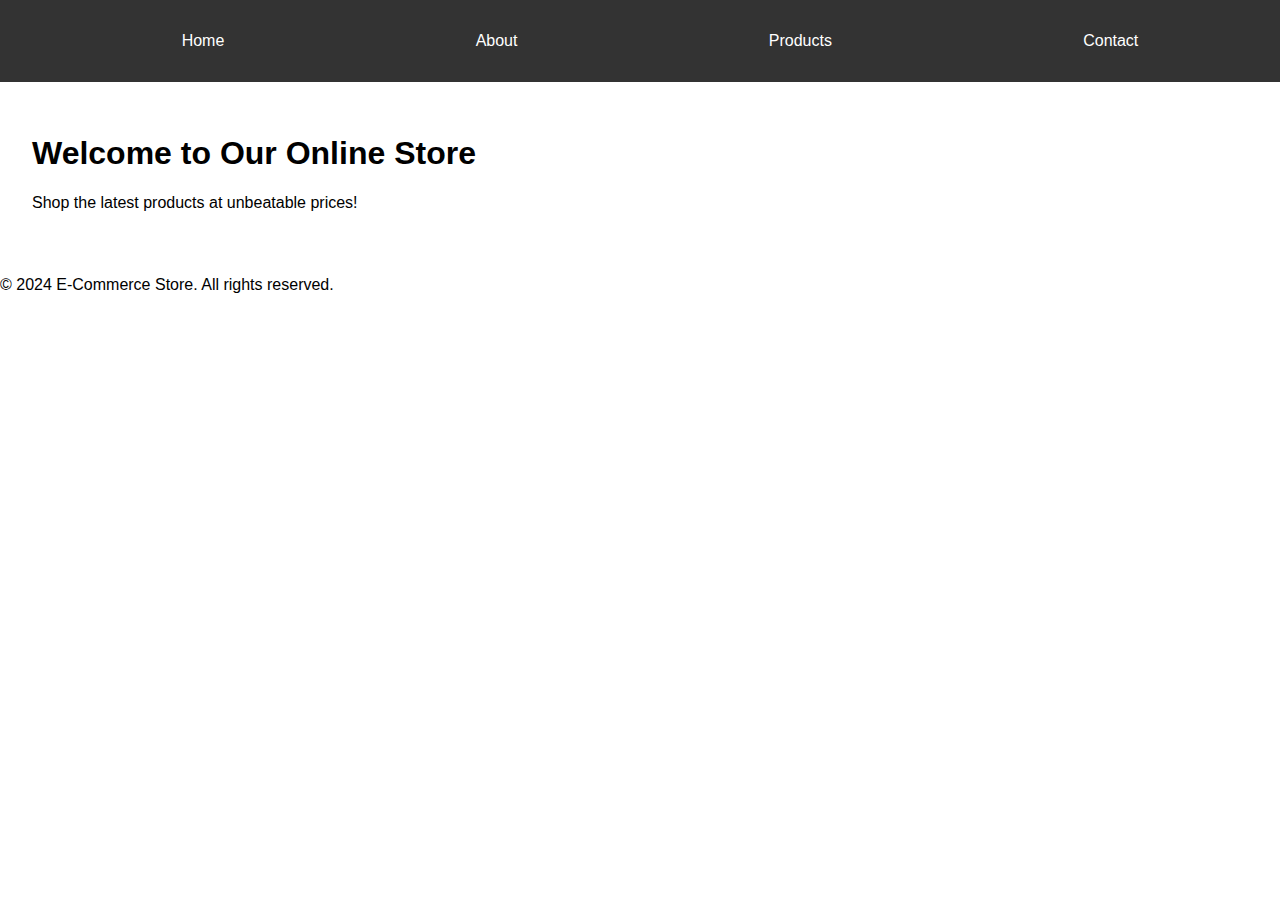
<file: index.html>
<!DOCTYPE html>
<html lang="en">
<head>
    <meta charset="UTF-8">
    <meta name="viewport" content="width=device-width, initial-scale=1.0">
    <title>E-Commerce Store</title>
    <link rel="stylesheet" href="styles-ecommerce.css">
</head>
<body>
    <header>
        <nav>
            <ul>
                <li><a href="index.html">Home</a></li>
                <li><a href="about.html">About</a></li>
                <li><a href="products.html">Products</a></li>
                <li><a href="contact.html">Contact</a></li>
            </ul>
        </nav>
    </header>
    <main>
        <section class="hero">
            <h1>Welcome to Our Online Store</h1>
            <p>Shop the latest products at unbeatable prices!</p>
        </section>
    </main>
    <footer>
        <p>&copy; 2024 E-Commerce Store. All rights reserved.</p>
    </footer>
</body>
</html>
</file>
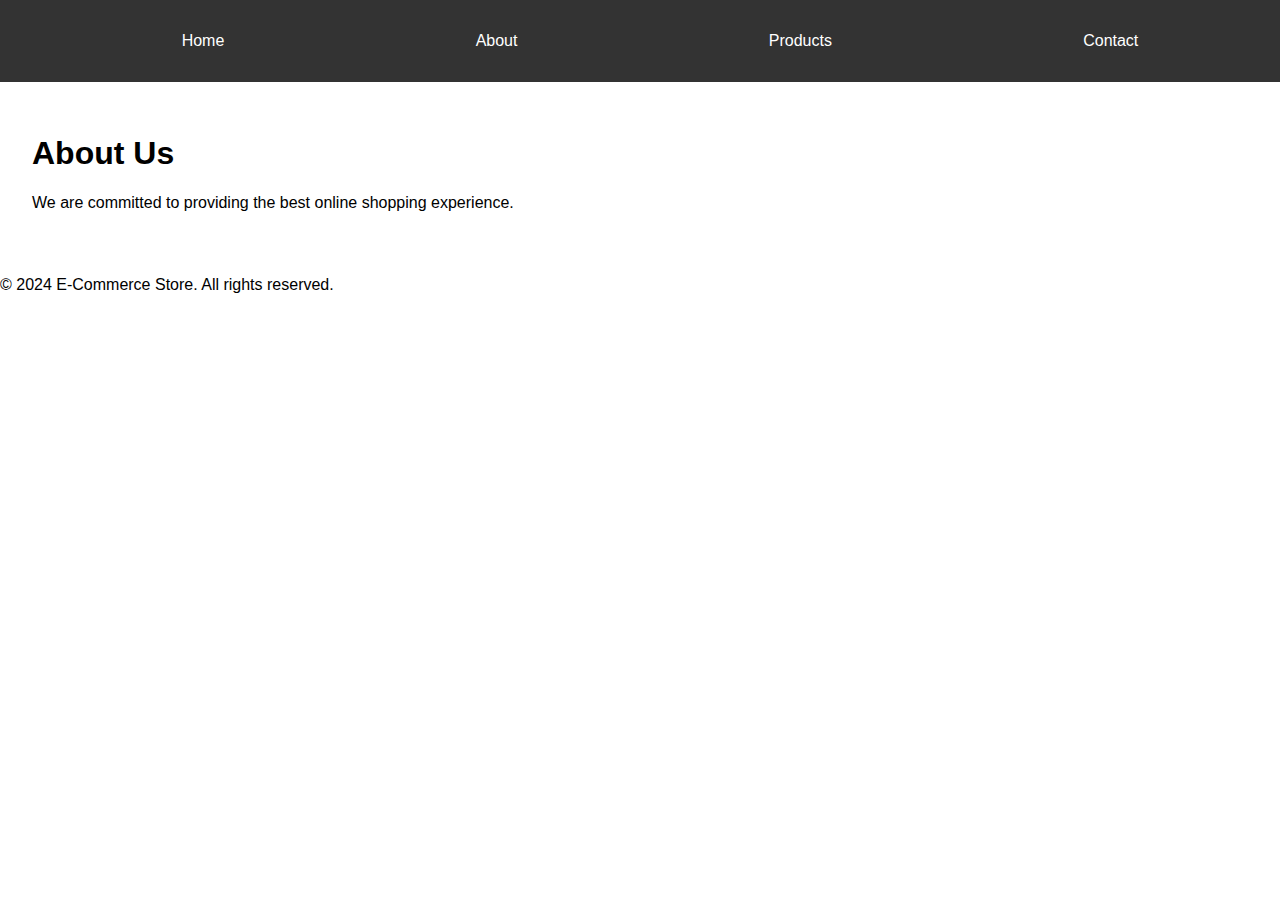
<file: about.html>
<!DOCTYPE html>
<html lang="en">
<head>
    <meta charset="UTF-8">
    <meta name="viewport" content="width=device-width, initial-scale=1.0">
    <title>About Us - E-Commerce Store</title>
    <link rel="stylesheet" href="styles-ecommerce.css">
</head>
<body>
    <header>
        <nav>
            <ul>
                <li><a href="index.html">Home</a></li>
                <li><a href="about.html">About</a></li>
                <li><a href="products.html">Products</a></li>
                <li><a href="contact.html">Contact</a></li>
            </ul>
        </nav>
    </header>
    <main>
        <section class="about">
            <h1>About Us</h1>
            <p>We are committed to providing the best online shopping experience.</p>
        </section>
    </main>
    <footer>
        <p>&copy; 2024 E-Commerce Store. All rights reserved.</p>
    </footer>
</body>
</html>
</file>
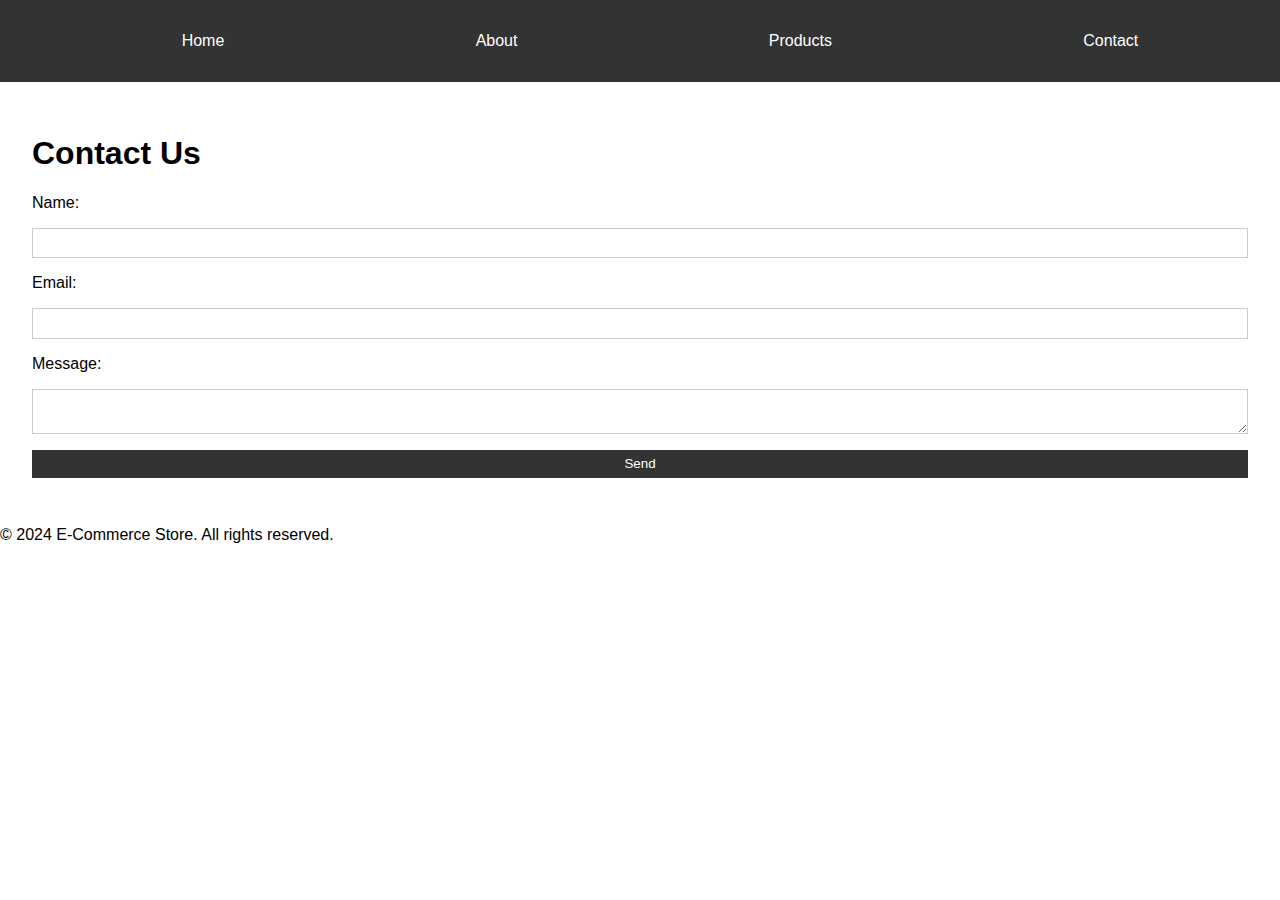
<file: contact.html>
<!DOCTYPE html>
<html lang="en">
<head>
    <meta charset="UTF-8">
    <meta name="viewport" content="width=device-width, initial-scale=1.0">
    <title>Contact Us - E-Commerce Store</title>
    <link rel="stylesheet" href="styles-ecommerce.css">
</head>
<body>
    <header>
        <nav>
            <ul>
                <li><a href="index.html">Home</a></li>
                <li><a href="about.html">About</a></li>
                <li><a href="products.html">Products</a></li>
                <li><a href="contact.html">Contact</a></li>
            </ul>
        </nav>
    </header>
    <main>
        <section class="contact">
            <h1>Contact Us</h1>
            <form>
                <label for="name">Name:</label>
                <input type="text" id="name" name="name">
                <label for="email">Email:</label>
                <input type="email" id="email" name="email">
                <label for="message">Message:</label>
                <textarea id="message" name="message"></textarea>
                <button type="submit">Send</button>
            </form>
        </section>
    </main>
    <footer>
        <p>&copy; 2024 E-Commerce Store. All rights reserved.</p>
    </footer>
</body>
</html>
</file>
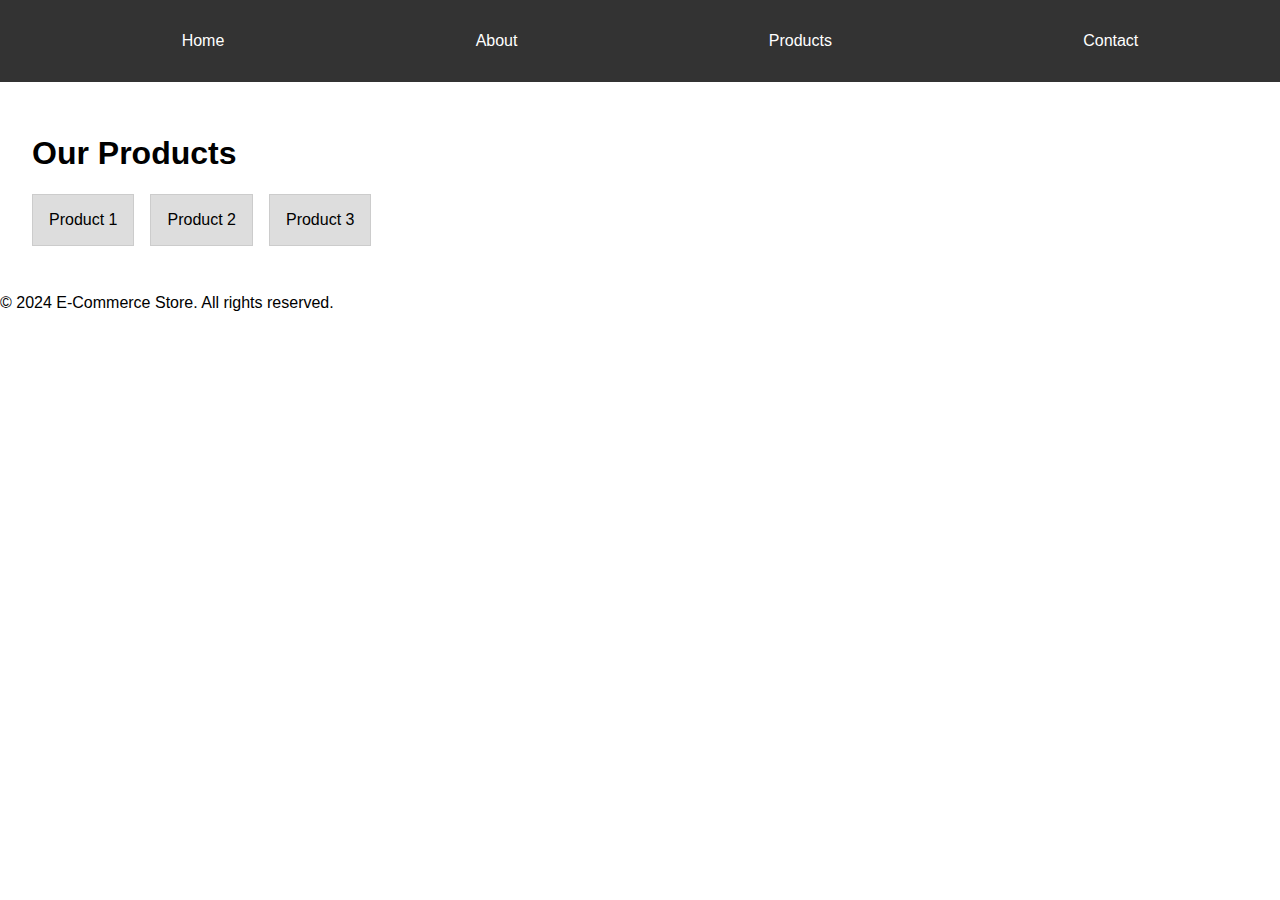
<file: products.html>
<!DOCTYPE html>
<html lang="en">
<head>
    <meta charset="UTF-8">
    <meta name="viewport" content="width=device-width, initial-scale=1.0">
    <title>Products - E-Commerce Store</title>
    <link rel="stylesheet" href="styles-ecommerce.css">
</head>
<body>
    <header>
        <nav>
            <ul>
                <li><a href="index.html">Home</a></li>
                <li><a href="about.html">About</a></li>
                <li><a href="products.html">Products</a></li>
                <li><a href="contact.html">Contact</a></li>
            </ul>
        </nav>
    </header>
    <main>
        <section class="products">
            <h1>Our Products</h1>
            <div class="product-list">
                <div class="product-item">Product 1</div>
                <div class="product-item">Product 2</div>
                <div class="product-item">Product 3</div>
            </div>
        </section>
    </main>
    <footer>
        <p>&copy; 2024 E-Commerce Store. All rights reserved.</p>
    </footer>
</body>
</html>
</file>
<file: styles-ecommerce.css>
body { font-family: Arial, sans-serif; margin: 0; padding: 0; }
header { background: #333; color: #fff; padding: 1em; }
header ul { list-style: none; display: flex; justify-content: space-around; }
header a { color: #fff; text-decoration: none; }
.hero, .about, .products, .contact { padding: 2em; }
.product-list { display: flex; gap: 1em; }
.product-item { background: #ddd; padding: 1em; border: 1px solid #ccc; }
form { display: flex; flex-direction: column; gap: 1em; }
form input, form textarea { padding: 0.5em; border: 1px solid #ccc; }
form button { padding: 0.5em; background: #333; color: #fff; border: none; cursor: pointer; }
</file>
